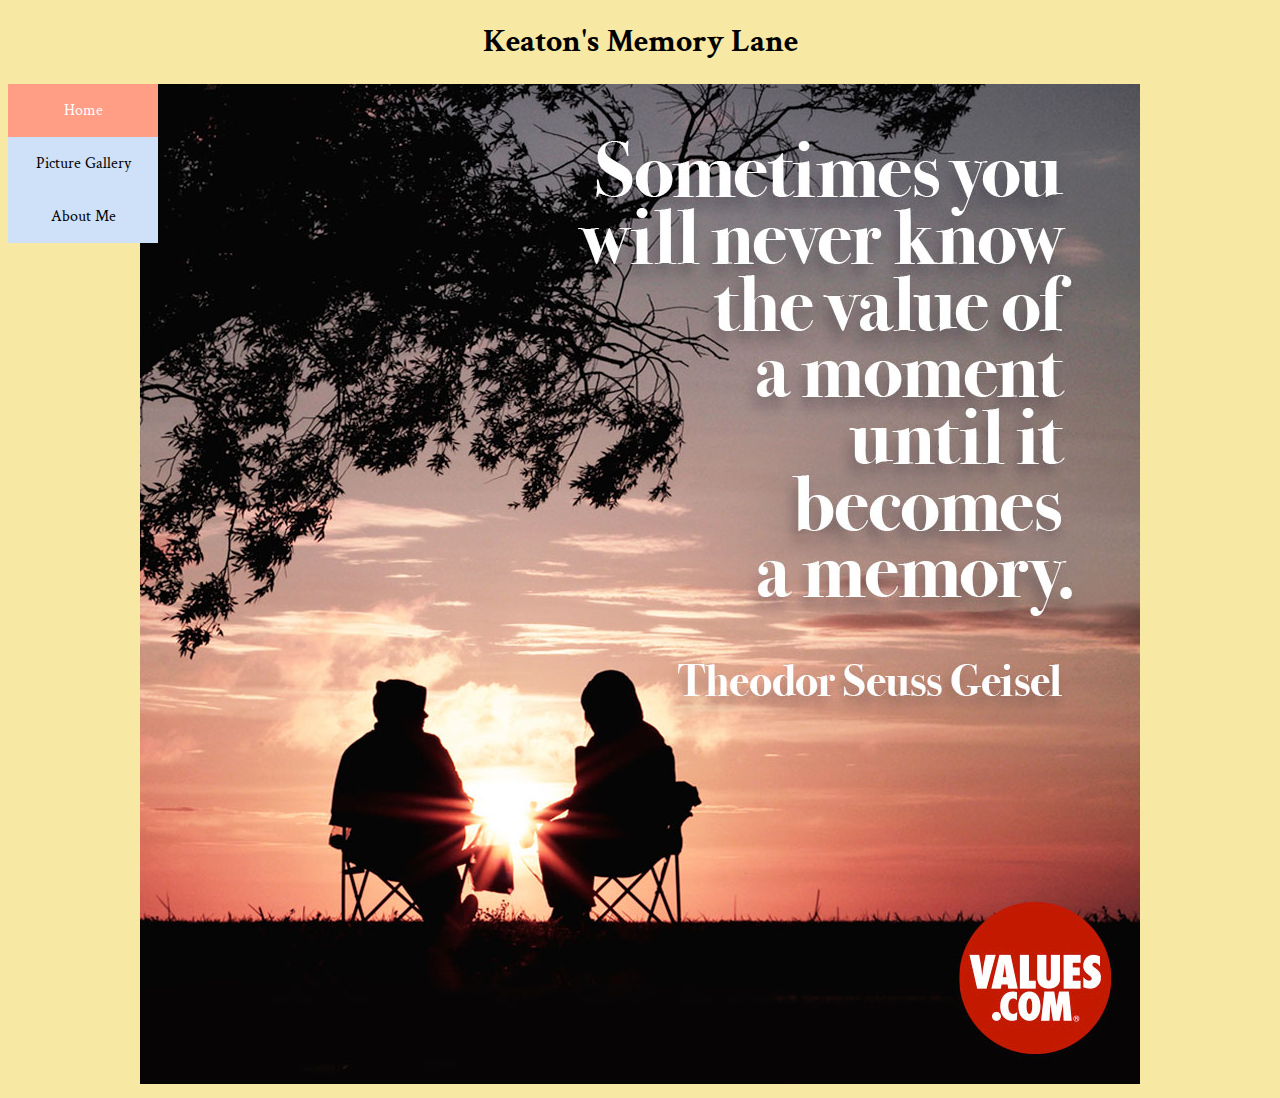
<file: index.html>
<!DOCTYPE html>
<html>
    
  <head>
    <link rel="stylesheet" href="styles.css">
  </head>

  <body>

    <div class="title">
      <h1>Keaton's Memory Lane</h1>

      <div class="sidebar">
        <a class="active" href="index.html">Home</a>
        <a href="Picture_Gallery.html">Picture Gallery</a>
        <a href="About_me2.html">About Me</a>
    </div>

      <div class="center">
        <img src="Pictures/20160922_thursday_quote.jpg">  
    </div>

   </div> 
  </body>
</html>
</file>
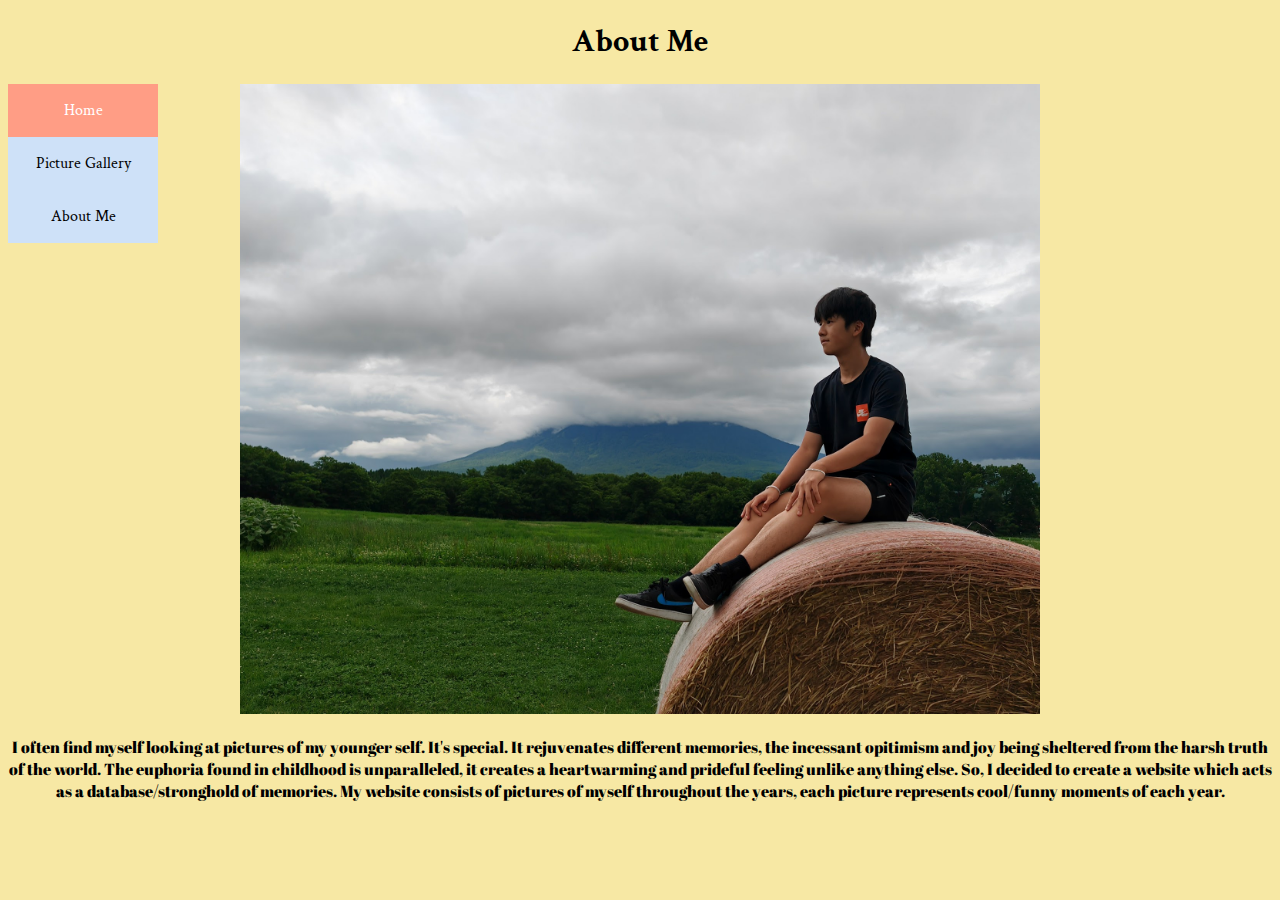
<file: About_me2.html>
<!DOCTYPE html>
<html>
    
  <head>
    <link rel="stylesheet" href="styles.css">
  </head>

  <body>

    <div class="title">
      <h1>About Me </h1>
  
      <div class="sidebar">
        <a class="active" href="index.html">Home</a>
        <a href="Picture_Gallery.html">Picture Gallery</a>
        <a href="About_me2.html">About Me</a>
    </div>

    <img src="Pictures/meeee.jpg" width="800" height="630">

    <div class="container">

    <p>I often find myself looking at pictures of my younger self. It's special. It rejuvenates different memories, the incessant opitimism and joy being sheltered from the harsh truth of the world. The euphoria found in childhood is unparalleled, it creates a heartwarming and prideful feeling unlike anything else. So, I decided to create a website which acts as a database/stronghold of memories. My website consists of pictures of myself throughout the years, each picture represents cool/funny moments of each year.</p>
  
    </div>
   </div>

  </body>
</html>
</file>
<file: styles.css>
@import url('https://fonts.googleapis.com/css2?family=Fredoka:wght@300..700&display=swap');
@import url('https://fonts.googleapis.com/css2?family=Crimson+Text:ital,wght@0,400;0,600;0,700;1,400;1,600;1,700&display=swap');
@import url('https://fonts.googleapis.com/css2?family=Abril+Fatface&family=Crimson+Text:ital,wght@0,400;0,600;0,700;1,400;1,600;1,700&display=swap');

html{
    font-family: 'Crimson Text';
    background: #F7E8A4;
}


/* CONTAINERS */
.container {
    text-align: center;
    font-family: 'Abril Fatface'
  }

/* FOR TITLES (DIFFERENT FONT AND CENTERED) */
.title{
    font-family:'Crimson Text'; 
    text-align: center;
}

/* TO MAKE IMAGES CENTERED */
.center{
  display: block;
  margin-left: auto;
  margin-right: auto;
  width: 80%;
  text-align: center;
}

/* SIDEBAR */

.sidebar {
    margin: 0;
    padding: 50;
    width: 150px;
    background-color: #cee1f8;
    position: fixed;
    height: 200;
    overflow: auto;
    text-align: center;
  }
  
  .sidebar a {
    display: block;
    color: black;
    padding: 16px;
    text-decoration: none;
  }

  .sidebar a.active {
    background-color: #FF9D85;
    color: white;
  }
  
  .sidebar a:hover:not(.active) {
    background-color: #6F97D8;
    color: white;
  }
  
  div.content {
    margin-left: 200px;
    padding: 1px 16px;
    height: 1000px;
  }
  
  @media screen and (max-width: 700px) {
    .sidebar {
      width: 100%;
      height: auto;
      position: relative;
    }
    .sidebar a {float: left;}
    div.content {margin-left: 0;}
  }
  
  @media screen and (max-width: 400px) {
    .sidebar a {
      text-align: center;
      float: none;
    }
  }

/* PICTURE HOVER/BORDER */

.gallery_image{
  margin: 20px;
}

.gallery {
  display: flex;
  flex-direction: column;
  align-items: center;
  font-family: 'Fredoka';
  text-align: center;
}
.gallery img {
  max-width: 100%;
  margin-bottom: 20px;
  border: 3px solid #6F97D8;
  border-radius: 10px; 
  padding: 5px;
  box-shadow: 0 0 5px rgba(0, 0, 0, 0.615);
}

.gallery img:hover {
  transform: scale(1.10);
}

/* IMAGE CLICK TO FULLSCREEN */

.fullscreen {
  display: none;
  position: fixed;
  top: 0;
  left: 0;
  width: 100%;
  height: 100%;
  background-color: rgba(0, 0, 0, 0.374);
  z-index: 9999;
}
.fullscreen img {
  max-width: 85%;
  max-height: 85%;
  margin: auto;
  display: block;
  position: center;
  align-items: center;
}
</file>
